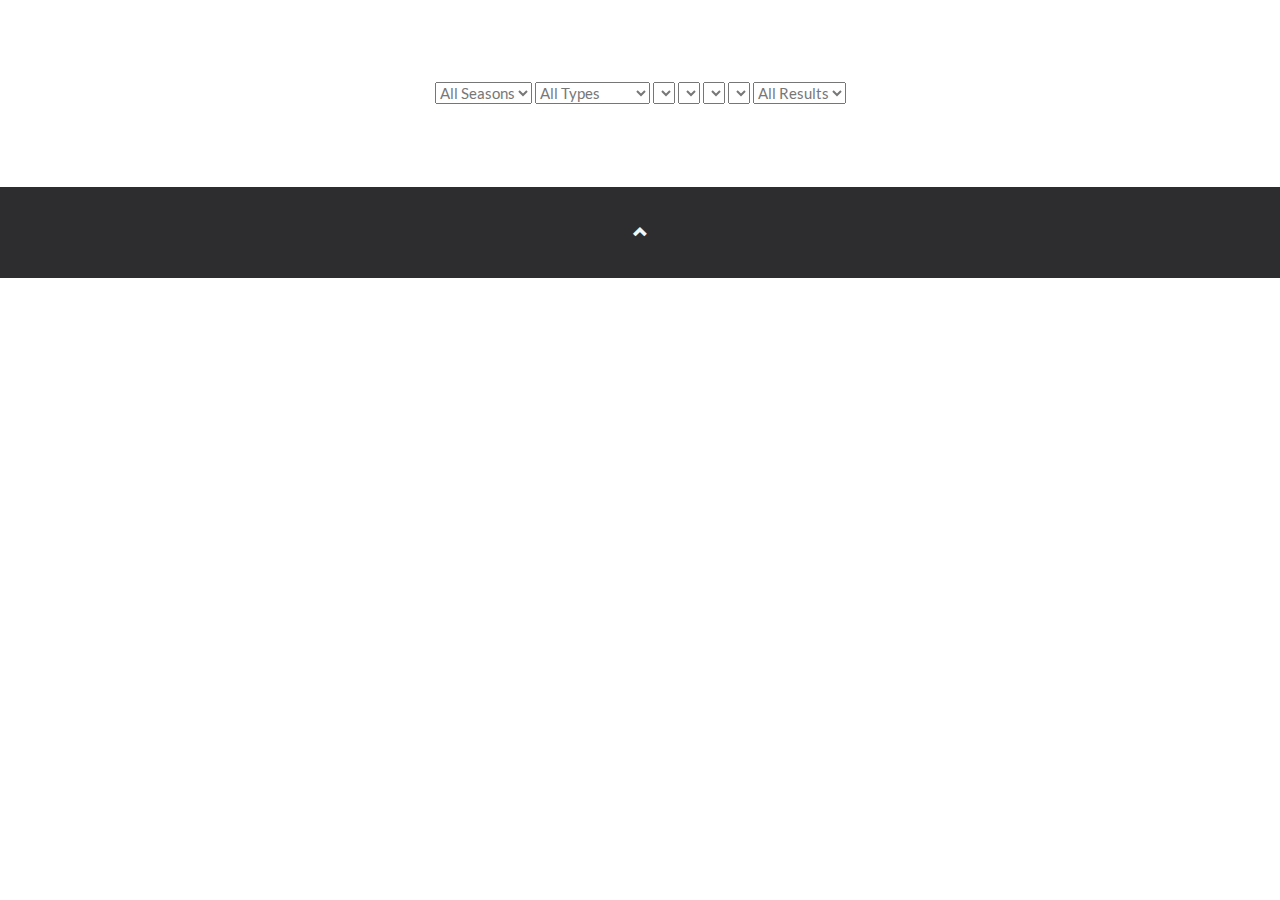
<file: index.html>
<!DOCTYPE html>
<html lang="en">
	<head>
		<title>SFVLog</title>
		<meta charset="utf-8">
		<meta name="viewport" content="width=device-width, initial-scale=1">
		<link rel="icon" href="resources/imgs/favicon.png" type="image/png" sizes="128x128">
		<link rel="stylesheet" href="resources/css/bootstrap.min.css">
		<link rel="stylesheet" href="resources/css/sfvlog.css">
	</head>
	<body id="topOfPage" data-offset="50">
		<!-- Container (The MATCHES Section) -->
		<div id="matches" class="bg-2">
			<div class="container text-center">
				<div id="row">
					<select id="season" onChange=sortMatches()>
						<option value="0">All Seasons</option>
						<option value="2019">S4</option>
						<option value="2020">S5</option>
					</select>
					<select id="type" onChange=sortMatches()>
						<option value="0">All Types</option>
						<option value="1">Ranked</option>
						<option value="2">Casual</option>
						<option value="3">Battle Lounge</option>
					</select>
					<select id="my_chars" onChange=sortMatches()></select>
					<select id="opponents" onChange=sortMatches()></select>
					<select id="ranks" onChange=sortMatches()></select>
					<select id="opp_chars" onChange=sortMatches()></select>
					<select id="result" onChange=sortMatches()>
						<option value="0">All Results</option>
						<option value="1">Win</option>
						<option value="2">Loss</option>
					</select>
				</div>
				<div id="results" class="text-center"></div>
			</div>
		</div>

		<!-- Footer -->
		<footer class="text-center">
		  <a class="up-arrow" href="#topOfPage" data-toggle="tooltip" title="TO TOP">
			<span class="glyphicon glyphicon-chevron-up"></span>
		  </a>
		</footer>
		<script src="resources/js/jquery.min.js"></script>
		<script src="resources/js/bootstrap.min.js"></script>
		<script src="resources/js/sfvlog.js"></script>
	</body>
</html>
</file>
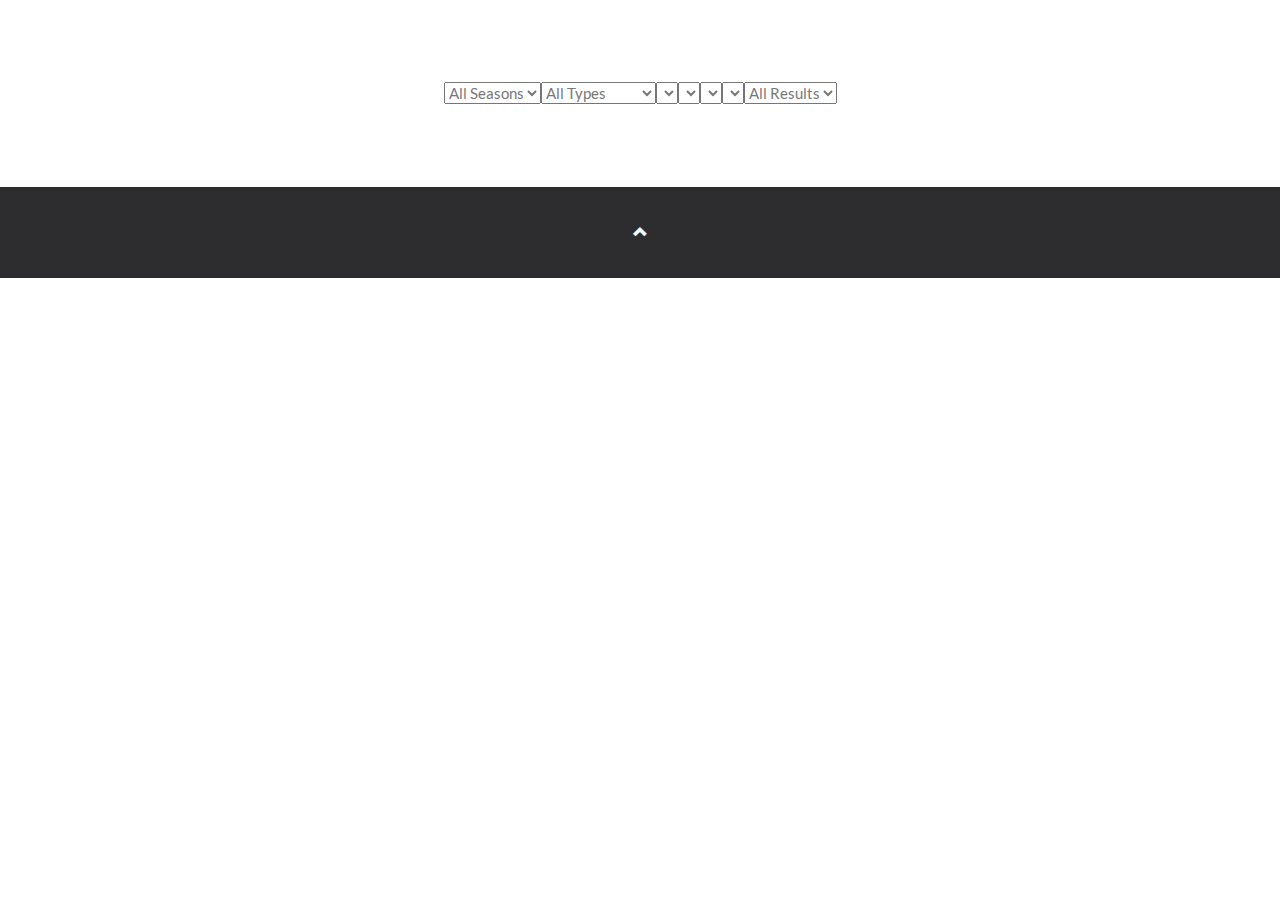
<file: index.min.html>
<!DOCTYPE html><html lang=en><title>SFVLog</title><meta charset=utf-8><meta content="width=device-width,initial-scale=1"name=viewport><link href=resources/imgs/favicon.png rel=icon sizes=128x128 type=image/png><link href=resources/css/bootstrap.min.css rel=stylesheet><link href=resources/css/sfvlog.min.css rel=stylesheet><body data-offset=50 id=topOfPage><div class=bg-2 id=matches><div class="text-center container"><div id=row><select id=season onchange=sortMatches()><option value=0>All Seasons<option value=2019>S4<option value=2020>S5</select><select id=type onchange=sortMatches()><option value=0>All Types<option value=1>Ranked<option value=2>Casual<option value=3>Battle Lounge</select><select id=my_chars onchange=sortMatches()></select><select id=opponents onchange=sortMatches()></select><select id=ranks onchange=sortMatches()></select><select id=opp_chars onchange=sortMatches()></select><select id=result onchange=sortMatches()><option value=0>All Results<option value=1>Win<option value=2>Loss</select></div><div class=text-center id=results></div></div></div><footer class=text-center><a class=up-arrow data-toggle=tooltip href=#topOfPage title="TO TOP"><span class="glyphicon glyphicon-chevron-up"></span></a></footer><script src=resources/js/jquery.min.js></script><script src=resources/js/bootstrap.min.js></script><script src=resources/js/sfvlog.min.js></script>
</file>
<file: resources/css/sfvlog.css>
@font-face {
  font-family: 'Lato';
  src: local('Lato Regular'), local('Lato-Regular'), url(../fonts/Lato-Regular.ttf);
}
@font-face {
  font-family: 'Montserrat';
  src: local('Montserrat Regular'), local('Montserrat-Regular'), url(../fonts/Montserrat-Regular.ttf);
}
@font-face {
	font-family: 'Font Awesome 5 Brands';
	font-style: normal;
	font-weight: normal;
	font-display: auto;
	src: url("../fonts/fa-brands-400.eot");
	src: url("../fonts/fa-brands-400.eot?#iefix") format("embedded-opentype"), url("../fonts/fa-brands-400.woff2") format("woff2"), url("../fonts/fa-brands-400.woff") format("woff"), url("../fonts/fa-brands-400.ttf") format("truetype"), url("../fonts/fa-brands-400.svg#fontawesome") format("svg");
}
html {
	font-family: sans-serif;
	-ms-text-size-adjust: 100%;
	-webkit-text-size-adjust: 100%
}
body {
	margin: 0
}
footer {
	display: block
}
a {
	background-color: transparent
}
b,strong {
	font-weight: 700
}
select {
	color: inherit;
	font: inherit;
	margin: 0
}
select {
	text-transform: none
}
@font-face {
	font-family: "Glyphicons Halflings";
	src: url(../fonts/glyphicons-halflings-regular.eot);
	src: url(../fonts/glyphicons-halflings-regular.eot?#iefix) format("embedded-opentype"),url(../fonts/glyphicons-halflings-regular.woff2) format("woff2"),url(../fonts/glyphicons-halflings-regular.woff) format("woff"),url(../fonts/glyphicons-halflings-regular.ttf) format("truetype"),url(../fonts/glyphicons-halflings-regular.svg#glyphicons_halflingsregular) format("svg")
}
.glyphicon {
	position: relative;
	top: 1px;
	display: inline-block;
	font-family: "Glyphicons Halflings";
	font-style: normal;
	font-weight: 400;
	line-height: 1;
	-webkit-font-smoothing: antialiased;
	-moz-osx-font-smoothing: grayscale
}
.glyphicon-chevron-up:before {
	content: "\e113"
}
* {
	-webkit-box-sizing: border-box;
	-moz-box-sizing: border-box;
	box-sizing: border-box
}
:after,:before {
	-webkit-box-sizing: border-box;
	-moz-box-sizing: border-box;
	box-sizing: border-box
}
html {
	font-size: 10px;
	-webkit-tap-highlight-color: rgba(0,0,0,0)
}
body {
	font-family: "Helvetica Neue",Helvetica,Arial,sans-serif;
	font-size: 14px;
	line-height: 1.42857143;
	color: #333;
	background-color: #fff
}
button,input,select,textarea {
	font-family: inherit;
	font-size: inherit;
	line-height: inherit
}
a {
	color: #337ab7;
	text-decoration: none
}
.text-center {
	text-align: center
}
.container {
	padding-right: 15px;
	padding-left: 15px;
	margin-right: auto;
	margin-left: auto
}
@media (min-width: 768px) {
	.container {
		width:750px
	}
}
@media (min-width: 992px) {
	.container {
		width:970px
	}
}
@media (min-width: 1200px) {
	.container {
		width:1170px
	}
}
.row {
	margin-right: -15px;
	margin-left: -15px
}
.col-xs-1,.col-xs-10,.col-xs-11,.col-xs-12,.col-xs-2,.col-xs-3,.col-xs-4,.col-xs-5,.col-xs-6,.col-xs-7,.col-xs-8,.col-xs-9 {
	position: relative;
	min-height: 1px;
	padding-right: 15px;
	padding-left: 15px
}
.container:after,.container:before,.row:after,.row:before {
	display: table;
	content: " "
}
.container:after,.row:after {
	clear: both
}
body {
	font: 400 15px/1.8 Lato, sans-serif;
	color: #777;
}
h3, h4 {
	margin: 10px 0 30px 0;
	letter-spacing: 10px;      
	font-size: 20px;
	color: #111;
}
.container {
	padding: 80px 120px;
}
@media (max-width: 768px) {
	body{
		font-size: 1em;
	}
	.container {
		padding: 10px 15px;
	}
}
footer {
	background-color: #2d2d30;
	color: #f5f5f5;
	padding: 32px;
}
footer a {
	color: #f5f5f5;
}
footer a:hover {
	color: #777;
	text-decoration: none;
}
.ranbats{
	border: 1px solid black;
}
</file>
